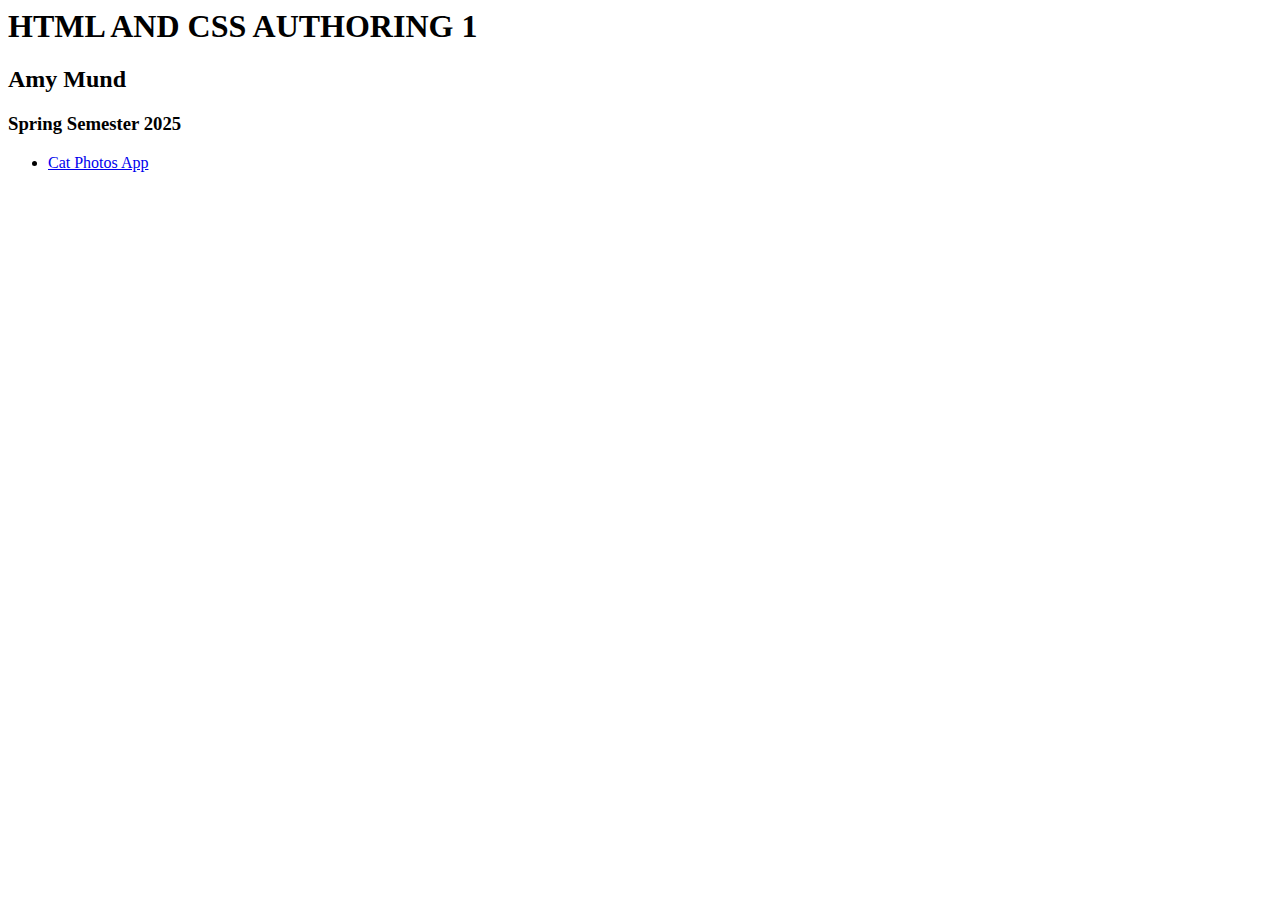
<file: index.html>
<html lang="en">
  <head><title>HTML AND CSS AUTHORING 1</title>
  </head>

  <body>
    <h1>HTML AND CSS AUTHORING 1</h1>
      <h2>Amy Mund</h2>
    <h3>Spring Semester 2025</h3>

    <ul>
      <li><a href="catphotoapp/catphotoapp.html">Cat Photos App</a></li>
    </ul>
 
  </body>
</html>
</file>
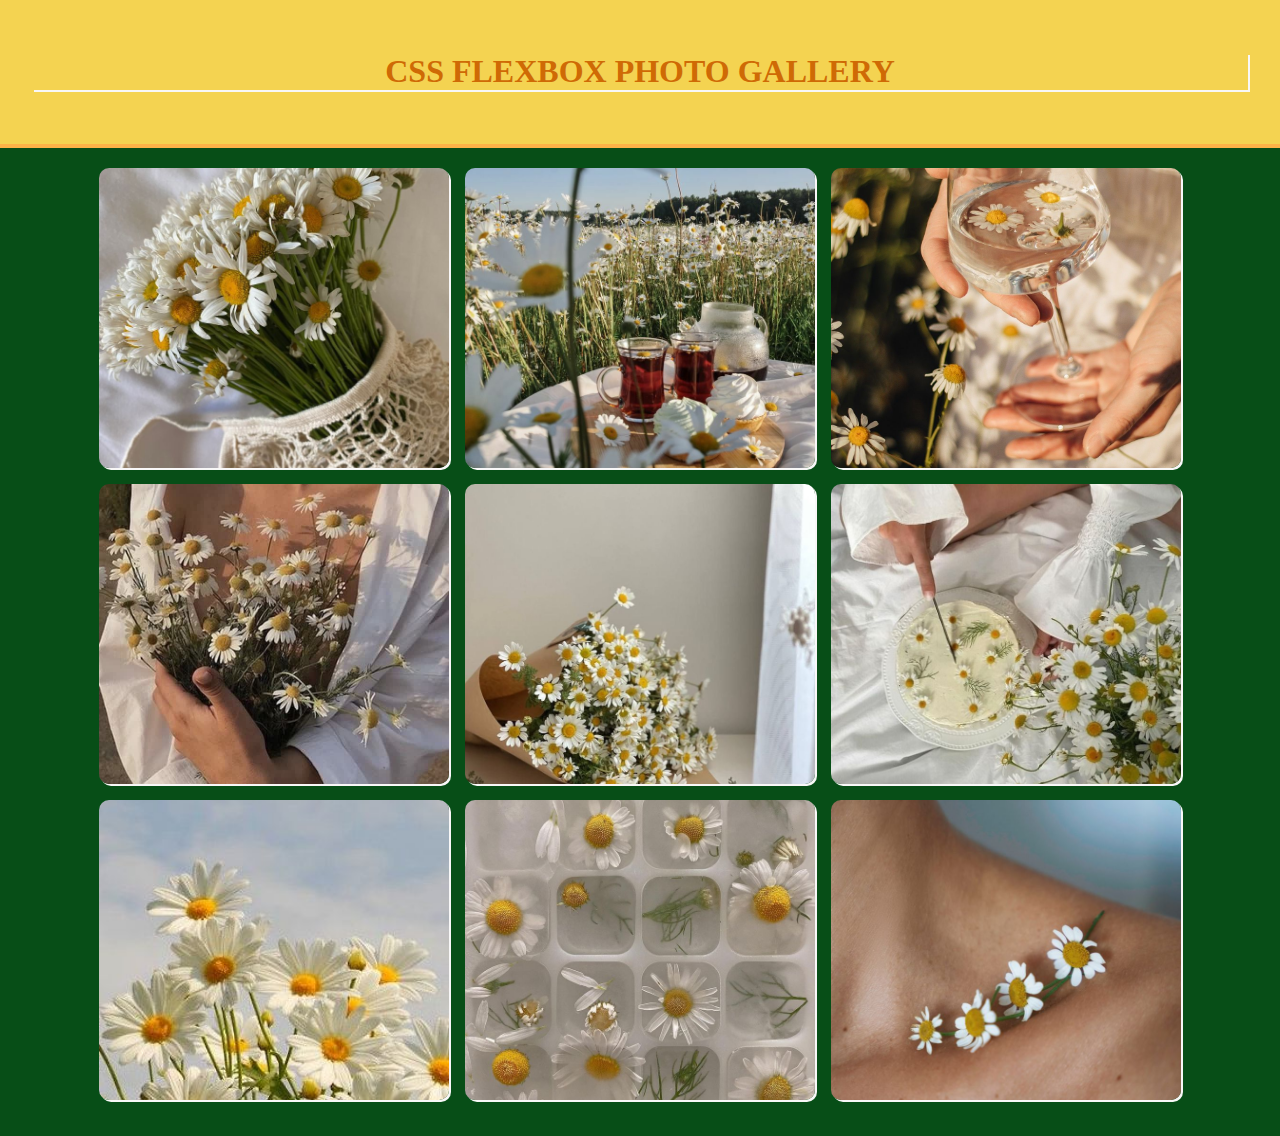
<file: gallery/index.html>
<!DOCTYPE html>
<html lang="en">
  <head>
    <meta charset="utf-8">
    <meta name="viewport" content="width=device-width, initial-scale=1.0">
    <title>Photo Gallery</title>
    <link rel="stylesheet" href="css/styles.css">
  </head>
  <body>
    <header class="header">
      <h1>css flexbox photo gallery</h1>
    </header>
    <div class="gallery">
      <img src="images/sp1.jpg" id="box-shadow">
      <img src="images/sp2.jpg" id="box-shadow">
      <img src="images/sp3.jpg" id="box-shadow">
      <img src="images/sp4.jpg" id="box-shadow">
      <img src="images/sp5.jpg" id="box-shadow">
      <img src="images/sp12.jpg" id="box-shadow">
      <img src="images/sp7.jpg" id="box-shadow">
      <img src="images/sp11.jpg" id="box-shadow">
      <img src="images/sp10.jpg" id="box-shadow">
    </div>
  </body>
</html>
</file>
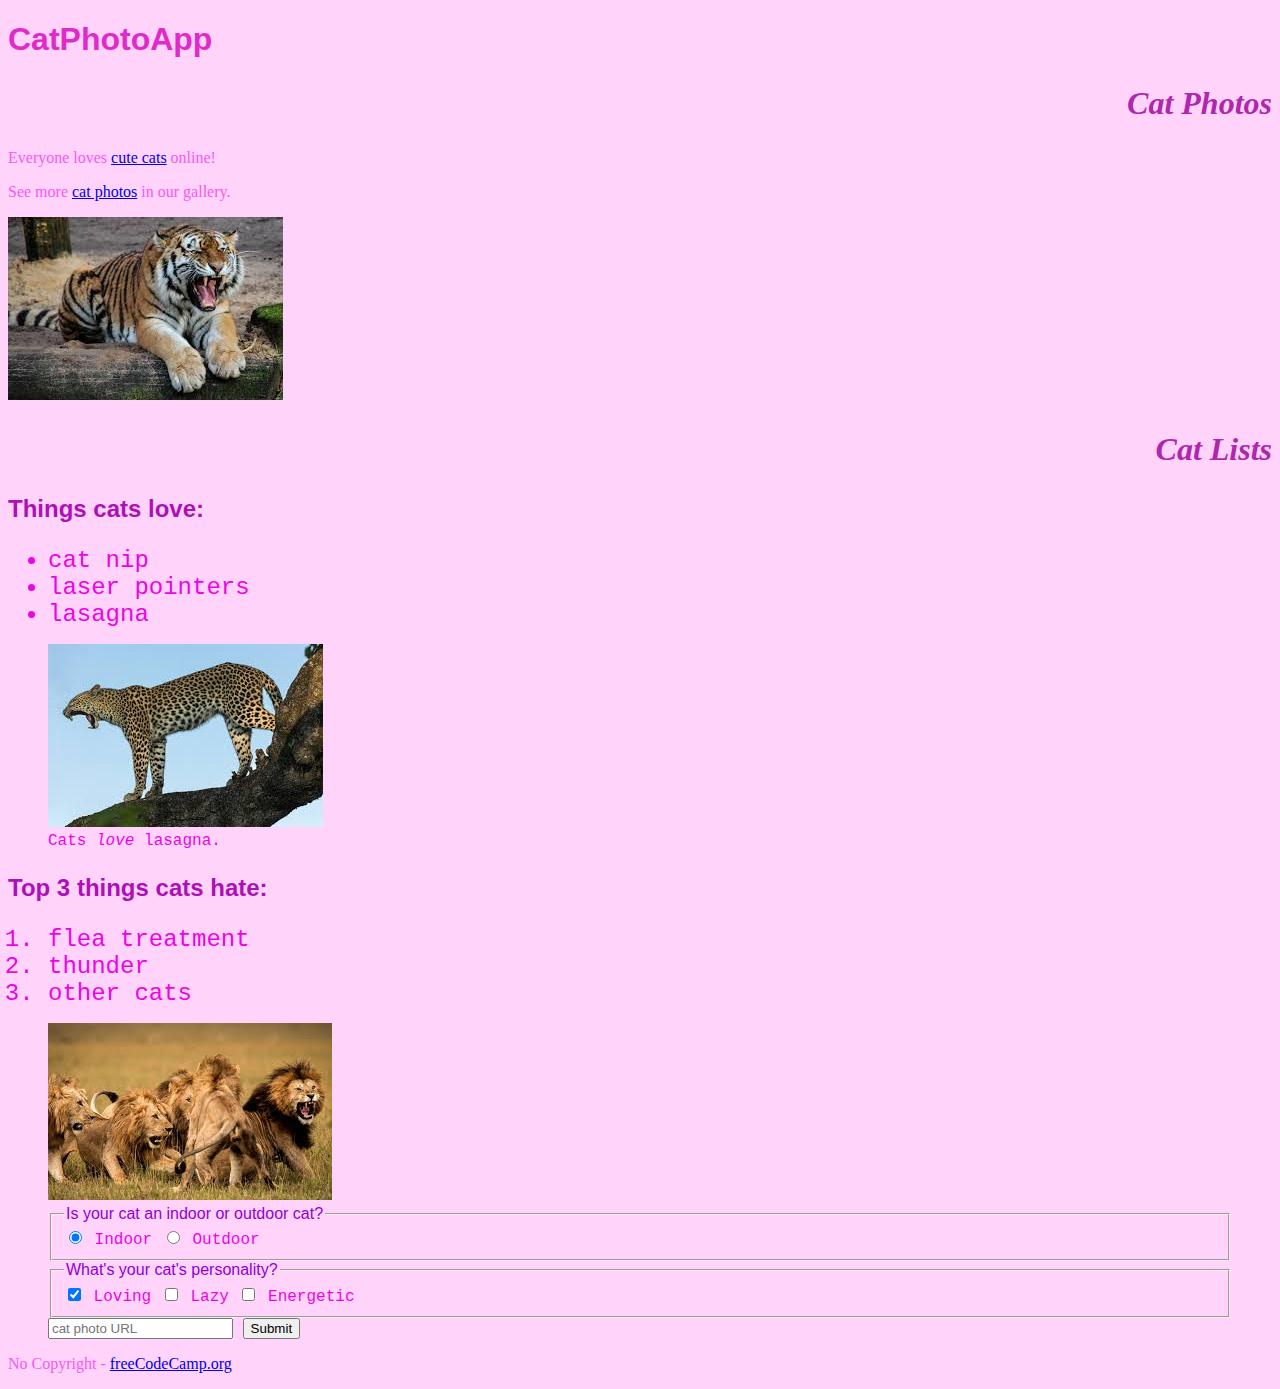
<file: catphotoapp/catphotoapp.html>
<!DOCTYPE html>

<html lang="en">
  <head>
    
    <title>CatPhotoApp by Amy Mund</title>
    <link rel="stylesheet" href="css/style.css">
  </head>
  <body>
    <main>
      <h1>CatPhotoApp</h1>
      <section>
        <h2>Cat Photos</h2>
        <p>Everyone loves <a href="https://cdn.freecodecamp.org/curriculum/cat-photo-app/running-cats.jpg">cute cats</a> online!</p>
        <p>See more <a target="_blank" href="https://freecatphotoapp.com">cat photos</a> in our gallery.</p>
        <a href="https://freecatphotoapp.com"><img src="images/TIGER1.jpeg" alt="a tiger yawning"></a>
      </section>
      <section>
        <h2>Cat Lists</h2>
        <h3>Things cats love:</h3>
        <ul>
          <li>cat nip</li>
          <li>laser pointers</li>
          <li>lasagna</li>
        </ul>
        <figure>
          <img src="images/ANGRYLEO.jpeg">
          <figcaption>Cats <em>love</em> lasagna.</figcaption>  
        </figure>
        <h3>Top 3 things cats hate:</h3>
        <ol>
          <li>flea treatment</li>
          <li>thunder</li>
          <li>other cats</li>
        </ol>
        <figure>
          <img src="images/MADLIONS.jpeg" alt="prides of>
          <figcaption>Cats <strong>hate</strong> other cats.</figcaption>  
        </figure>
      </section>
      <section>
        <h2>Cat Form</h2>
        <form action="https://freecatphotoapp.com/submit-cat-photo">
          <fieldset>
            <legend>Is your cat an indoor or outdoor cat?</legend>
            <label><input id="indoor" type="radio" name="indoor-outdoor" value="indoor" checked> Indoor</label>
            <label><input id="outdoor" type="radio" name="indoor-outdoor" value="outdoor"> Outdoor</label>
          </fieldset>
          <fieldset>
            <legend>What's your cat's personality?</legend>
            <input id="loving" type="checkbox" name="personality" value="loving" checked> <label for="loving">Loving</label>
            <input id="lazy" type="checkbox" name="personality" value="lazy"> <label for="lazy">Lazy</label>
            <input id="energetic" type="checkbox" name="personality" value="energetic"> <label for="energetic">Energetic</label>
          </fieldset>
          <input type="text" name="catphotourl" placeholder="cat photo URL" required>
          <button type="submit">Submit</button>
        </form>
      </section>
    </main>
    <footer>
      <p>
        No Copyright - <a href="https://www.freecodecamp.org">freeCodeCamp.org</a>
      </p>
    </footer>
  </body>
</html>
</file>
<file: gallery/css/styles.css>
* {
    box-sizing: border-box;
  }
  
  body {
    margin: 0;
    font-family: Palatino, serif;;
    background:#074e17;
  }
  
  .header {
    text-align: center;
    text-transform: uppercase;
    padding: 32px;
    background-color: #f4d351; 
    color: #cf6a05;
    border-bottom: 4px solid #fdb347;
    
   
  }
  
  .gallery {
    display: flex;
    flex-direction: row;
    flex-wrap: wrap;
    justify-content: center;
    align-items: center;
    gap: 16px;
    max-width: 1400px;
    margin: 0 auto;
    padding: 20px 10px;
  }
  
  .gallery img {
    width: 100%;
    max-width: 350px;
    height: 300px;
    object-fit: cover;
    border-radius: 10px;
  }
  
  .gallery::after {
    content: "";
    width: 350px;
  }
  
  h1 {
    box-shadow: 2px 2px #f8f7f7;
  }

  #box-shadow {
    box-shadow: 2px 2px #f8f7f7;
  }
</file>
<file: catphotoapp/css/style.css>
body {
    background-color: rgb(255, 211, 250);
    color: rgb(237, 4, 229);
    font-family: 'Courier New', Courier, monospace;
}

p {
    font-family: "Abril Fatface", serif; 
    color: #f858f5;
}

h1 {
    font-family: Impact, Haettenschweiler, 'Arial Narrow Bold', sans-serif;
    color: rgb(224, 43, 203)
}

h2 {
    font-family: serif; 
    font-style: italic;
    text-align: right;
    color: rgb(175, 39, 173); 
    font-size: 24pt;
}

h3 {
    font-size: 18pt;
    color:#af0fb8;
    font-family: Impact, Haettenschweiler, 'Arial Narrow Bold', sans-serif
}

legend {
    color: #9000d3;
    font-family: 'aileron', sans-serif;
}

li {
    font-size: 18pt;

}
</file>
